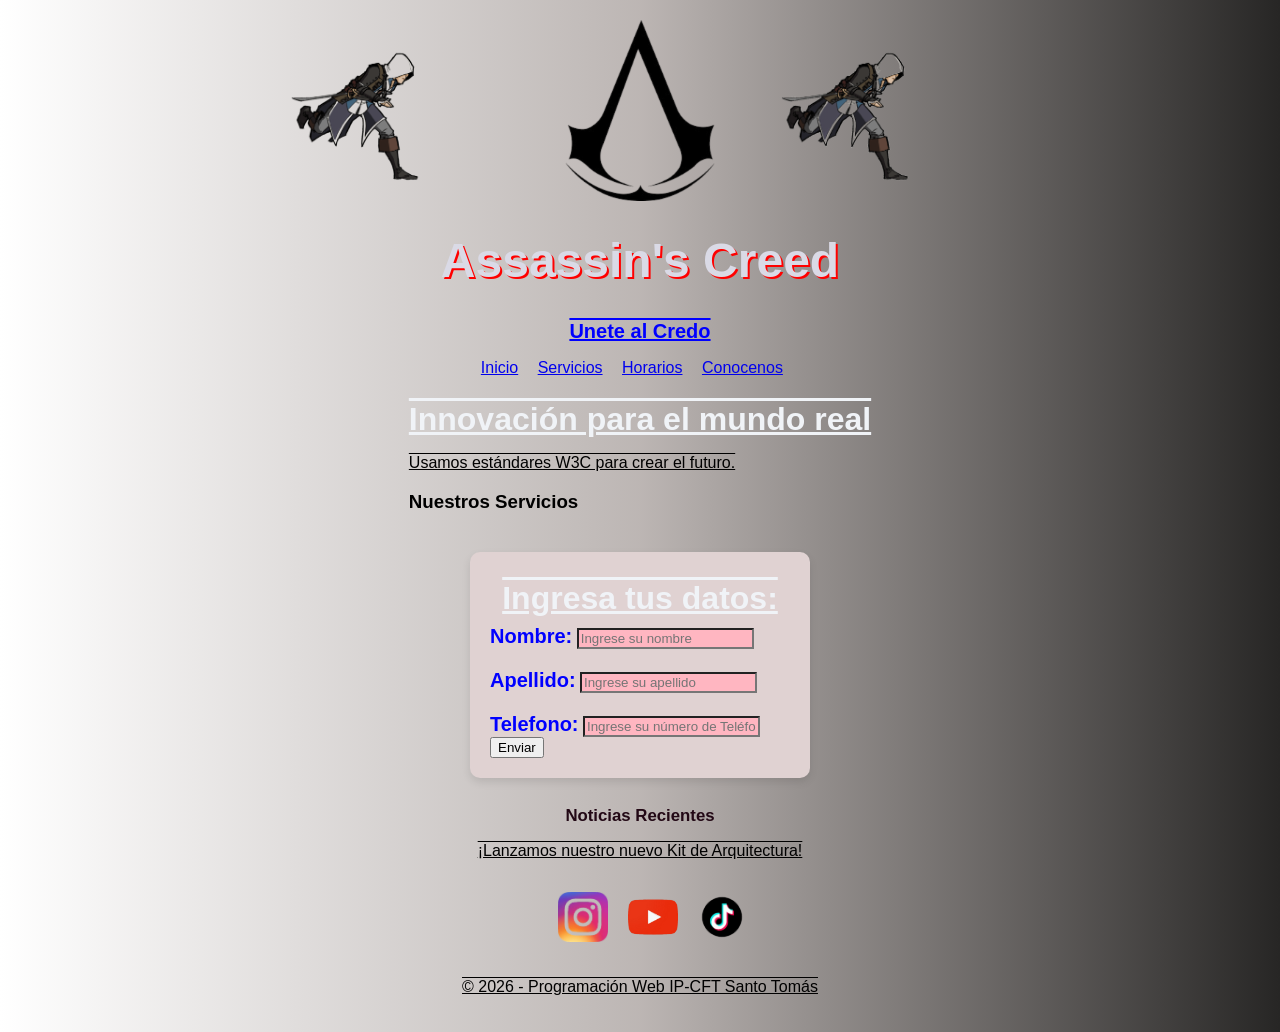
<file: index.html>
<!DOCTYPE html>
<html lang="es">



<head>
    <meta charset="UTF-8">
    <title>Pagina Web</title>
    <link rel="stylesheet" href="style.css">
</head>


    <style>
        .logo {
            float: right;
            margin: 10px; 
            width: 150px; 
            height: auto;
        }
    </style>

<div class="logo-container">
  <img src="gif-izquierdo.gif" alt="GIF Izquierdo" class="logo-gif">
  <img src="logo.png" alt="Logo" class="logo-principal">
  <img src="gif-derecho.gif" alt="GIF Derecho" class="logo-gif">
</div>
    

<body>

    <header>
        <h1 style="color: rgb(218, 218, 230) ; font-size: 48px; ">Assassin's Creed</h1>
        <h2 style="color: blue ; font-size: 20px; ">Unete al Credo</h2>
        <nav>
            <ul>
                <a href="https://www.santotomas.cl/">Inicio</a>
                <a href="#">Servicios</a>
                <a href="#">Horarios</a>
                <a href="#">Conocenos</a>
            </ul>
        </nav>
    </header>

    <main>
        <section id="hero" >
            <h2>Innovación para el mundo real</h2>
            <p>Usamos estándares W3C para crear el futuro. </p>
        </section>

        <section id="servicios">
            <h3>Nuestros Servicios</h3>
        </section>
    </main>

    <form action="" >
    <div id="input-nombre"> <!-- id de nuestro DIV para darle diseño en style.css -->
        <h2>Ingresa tus datos: </h2>
        <label for="nombre">Nombre:</label> <!-- Texto arriba del input -->
        <input type="text" id="nombre" name="nombre" placeholder="Ingrese su nombre " pattern=".{2,16}"
            title="Ingrese su nombre completo (2-16 caracteres)" required>

        <div id="margen">
            <label for="apellido">Apellido:</label> <!-- Texto arriba del input -->
            <input type="text" id="apellido" name="apellido" placeholder="Ingrese su apellido " pattern=".{2,16}"
                title="Ingrese su apellido completo (2-16 caracteres)" required>
        </div>
        
        <label for="numTelefono">Telefono:</label> <!-- Texto arriba del input -->
        <input type="text" id="numTelefono" name="numTelefono" placeholder="Ingrese su número de Teléfono"
            pattern=".{2,16}" title="Ingrese su número de Teléfono" required>

        <button type="submit">Enviar</button>
        </form>

        
    </div>



 
    <aside>
        <h4>Noticias Recientes</h4>
        <p>¡Lanzamos nuestro nuevo Kit de Arquitectura!</p>
    </aside>

    

<ul>
    <a href="https://www.instagram.com/" target="_blank">
        <img src="igIco.png" alt="  Descripción de la imagen" class="imagen-enlace"></a>

    <a href="https://www.youtube.com/" target="_blank">
        <img src="ytIco.png" alt="  Descripción de la imagen" class="imagen-enlace"></a>

    <a href="https://www.instagram.com/" target="_blank">
        <img src="tiktokIco.png" alt="  Descripción de la imagen" class="imagen-enlace"></a>
</ul>

    <footer>
        <p>&copy; 2026 - Programación Web IP-CFT Santo Tomás</p>
    </footer>
</body>




</html>
</file>
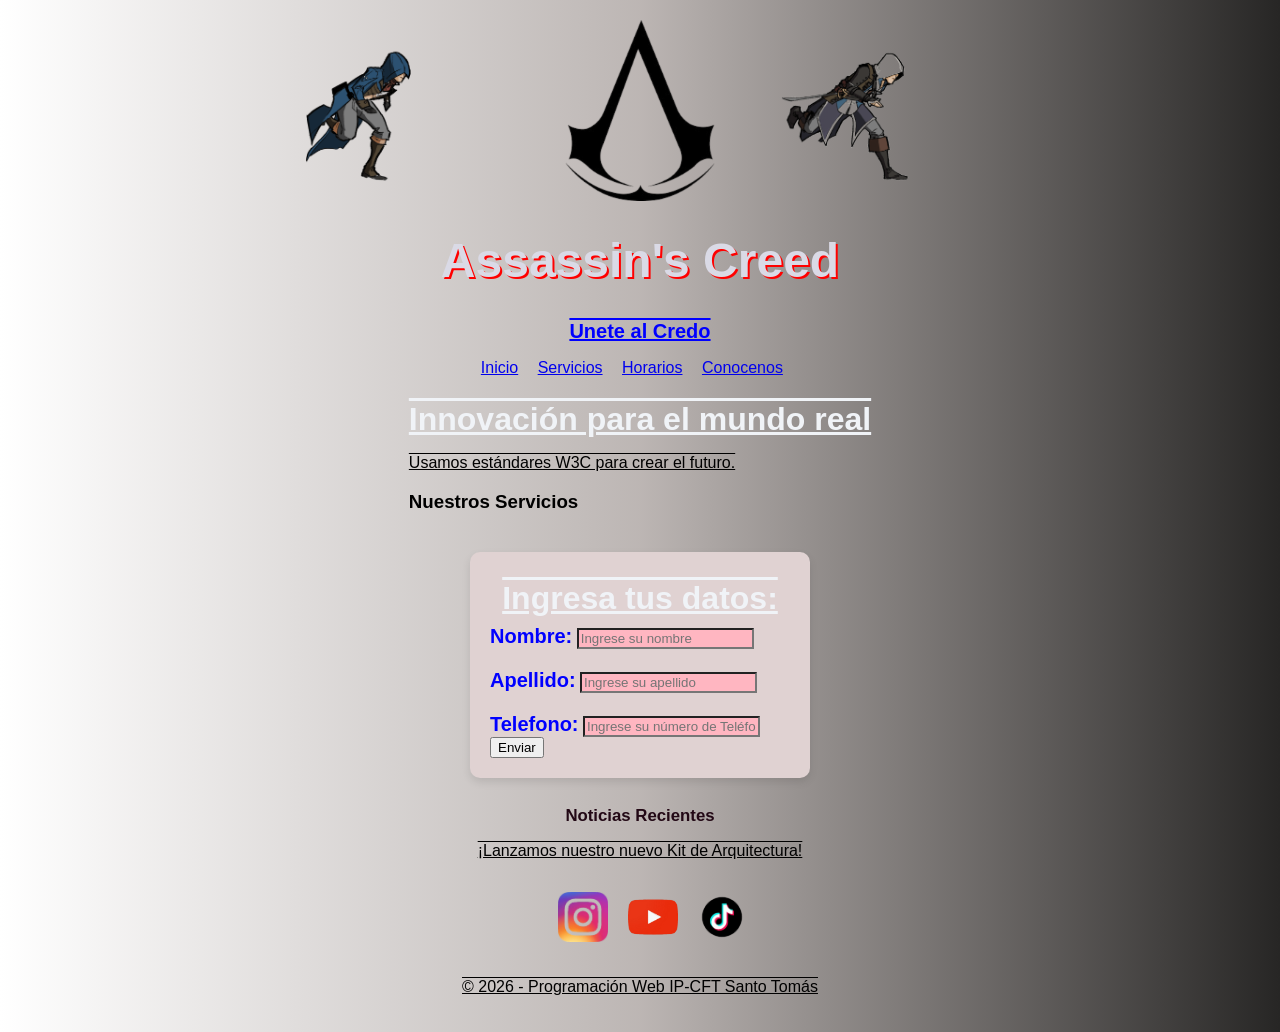
<file: MiPagina.html>
<!DOCTYPE html>
<html lang="es">



<head>
    <meta charset="UTF-8">
    <title>Pagina Web</title>
    <link rel="stylesheet" href="style.css">
</head>


    <style>
        .logo {
            float: right;
            margin: 10px; 
            width: 150px; 
            height: auto;
        }
    </style>

<div class="logo-container">
  <img src="gif-izquierdo.gif" alt="GIF Izquierdo" class="logo-gif">
  <img src="logo.png" alt="Logo" class="logo-principal">
  <img src="gif-derecho.gif" alt="GIF Derecho" class="logo-gif">
</div>
    

<body>

    <header>
        <h1 style="color: rgb(218, 218, 230) ; font-size: 48px; ">Assassin's Creed</h1>
        <h2 style="color: blue ; font-size: 20px; ">Unete al Credo</h2>
        <nav>
            <ul>
                <a href="https://www.santotomas.cl/">Inicio</a>
                <a href="#">Servicios</a>
                <a href="#">Horarios</a>
                <a href="#">Conocenos</a>
            </ul>
        </nav>
    </header>

    <main>
        <section id="hero" >
            <h2>Innovación para el mundo real</h2>
            <p>Usamos estándares W3C para crear el futuro. </p>
        </section>

        <section id="servicios">
            <h3>Nuestros Servicios</h3>
        </section>
    </main>

    <form action="" >
    <div id="input-nombre"> <!-- id de nuestro DIV para darle diseño en style.css -->
        <h2>Ingresa tus datos: </h2>
        <label for="nombre">Nombre:</label> <!-- Texto arriba del input -->
        <input type="text" id="nombre" name="nombre" placeholder="Ingrese su nombre " pattern=".{2,16}"
            title="Ingrese su nombre completo (2-16 caracteres)" required>

        <div id="margen">
            <label for="apellido">Apellido:</label> <!-- Texto arriba del input -->
            <input type="text" id="apellido" name="apellido" placeholder="Ingrese su apellido " pattern=".{2,16}"
                title="Ingrese su apellido completo (2-16 caracteres)" required>
        </div>
        
        <label for="numTelefono">Telefono:</label> <!-- Texto arriba del input -->
        <input type="text" id="numTelefono" name="numTelefono" placeholder="Ingrese su número de Teléfono"
            pattern=".{2,16}" title="Ingrese su número de Teléfono" required>

        <button type="submit">Enviar</button>
        </form>

        
    </div>



 
    <aside>
        <h4>Noticias Recientes</h4>
        <p>¡Lanzamos nuestro nuevo Kit de Arquitectura!</p>
    </aside>

    

<ul>
    <a href="https://www.instagram.com/" target="_blank">
        <img src="igIco.png" alt="  Descripción de la imagen" class="imagen-enlace"></a>

    <a href="https://www.youtube.com/" target="_blank">
        <img src="ytIco.png" alt="  Descripción de la imagen" class="imagen-enlace"></a>

    <a href="https://www.instagram.com/" target="_blank">
        <img src="tiktokIco.png" alt="  Descripción de la imagen" class="imagen-enlace"></a>
</ul>

    <footer>
        <p>&copy; 2026 - Programación Web IP-CFT Santo Tomás</p>
    </footer>
</body>




</html>
</file>
<file: style.css>
/* Estilos básicos: centrar contenido y fondo celeste */
body {
	background: linear-gradient(to right, #ffffff, #a39a97b9, #272625);
	display: flex;
	flex-direction: column;
	align-items: center; /* centra horizontalmente */
	justify-content: flex-start;
	margin: 0;
	padding: 20px;
	min-height: 100vh;
	box-sizing: border-box;
	font-family: Arial, Helvetica, sans-serif;
}

/* Estilo para h2 */
h2 {
	color: #f0f3f7; /* azul oscuro */
	text-align: center;
	font-size: 2rem;
	margin: 0.5rem 0;
}

/* Estilo para h4 */
h4 {
	color: #220815; /* rosa, para mantener armonía con el HTML */
	text-align: center;
	font-size: 1.05rem;
	margin: 0.5rem 0;
}

/* Estilo para el div de los input con el ID input-nombre*/
#input-nombre {
    background-color: #e0d2d2; /* COLOR FONDO BLANCO */
    
    padding: 20px; /* EJEMPLO DE PADDING */
    border-radius: 10px; /* EJEMPLO DE BORDES REDONDEADOS */
    
    box-shadow: 0 4px 8px rgba(0, 0, 0, 0.1); /* EJEMPLO DE SOMBRA */
    width: 300px; /* EJEMPLO DE ANCHO */
    
    margin-top: 20px; /* EJEMPLO DE MARGEN SUPERIOR */
    margin-bottom: 20px; /* EJEMPLO DE MARGEN INFERIOR */
}

/* Estilos para el input de nombre asociado al Pattern*/
input:valid {
  background-color: rgb(199, 212, 18);
}

input:invalid {
  background-color: lightpink;
}

#margen {
	margin-top: 20px;
	margin-bottom: 20px;
}	

label{
	font-size: 20px;
	font-weight: bold;
	color:blue;
}

h2 {
  text-decoration: underline overline;
}

h1 {
  text-shadow: 2px 2px #ff0000;
}

p {
  text-decoration: underline overline;
}
a {
    margin-right: 15px;
}

.imagen-enlace {
    border: none;       /* Elimina bordes azules en algunos navegadores */
    cursor: pointer;    /* Muestra la mano al pasar el mouse */
    width: 50px;       /* Ajusta el tamaño según necesites */
    height: auto;
}


.logo-container {
  display: flex;
  justify-content: center; /* Centra todo el conjunto */
  align-items: center;    /* Alinea verticalmente los elementos */
  gap: 20px;              /* Espacio entre GIFs y logo */
}

.logo-gif {
  width: 300px;            /* Ajusta el tamaño de los GIFs */
  height: auto;
}

.logo-principal {
  width: 150px;           /* Ajusta el tamaño de tu logo */
  height: auto;
}
</file>
